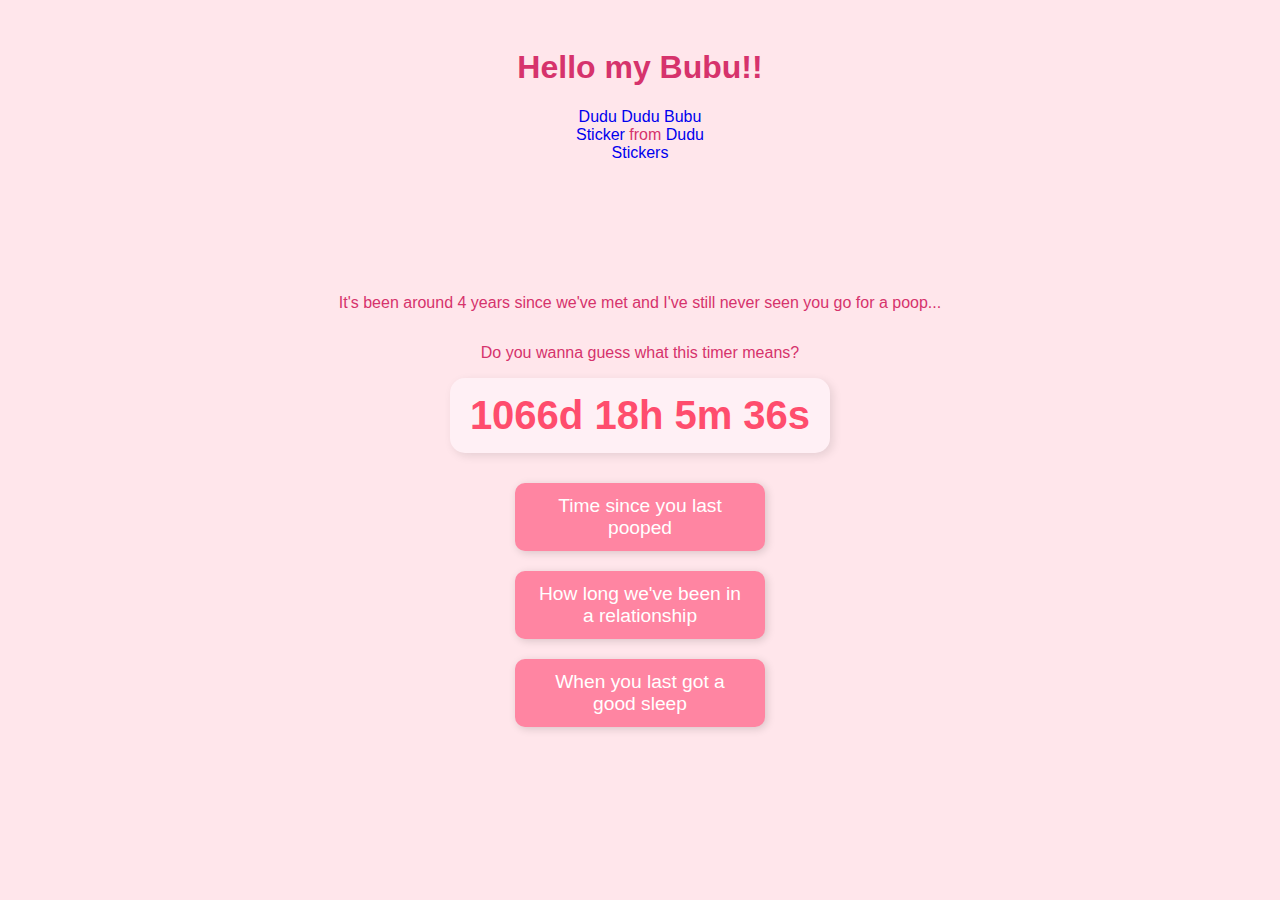
<file: index.html>
<!DOCTYPE html>
<html lang="en">
  <head>
    <meta charset="UTF-8" />
    <meta name="viewport" content="width=device-width, initial-scale=1.0" />
    <link rel="stylesheet" href="index.css" />

    <title>Will</title>
  </head>
  <body>
    <h1>Hello my Bubu!!</h1>
    <div class="gif-container">
      <div
        class="tenor-gif-embed"
        data-postid="10014143842461151933"
        data-share-method="host"
        data-aspect-ratio="1"
        data-width="100%"
      >
        <a
          href="https://tenor.com/view/dudu-dudu-bubu-dudu-bubu-love-bubu-dudu-love-bubu-love-dudu-gif-10014143842461151933"
          >Dudu Dudu Bubu Sticker</a
        >
        from <a href="https://tenor.com/search/dudu-stickers">Dudu Stickers</a>
      </div>
    </div>
    <script
      type="text/javascript"
      async
      src="https://tenor.com/embed.js"
    ></script>
    <p>
      It's been around 4 years since we've met and I've still never seen you go
      for a poop...
    </p>
    <p>Do you wanna guess what this timer means?</p>

    <div id="timer">Loading..</div>
    <div id="message" style="display: none"></div>
    <button onclick="showMessage('Bruh.. you need to go poop')">
      Time since you last pooped
    </button>
    <a href="correct.html"
      ><button>How long we've been in a relationship</button></a
    >
    <button onclick="showMessage('GET SOME SLEEEP')">
      When you last got a good sleep
    </button>
    <script>
      function updateTimer() {
        let startDate = new Date("2023-08-22T21:59:00");
        let now = new Date();
        let diff = Math.floor((now - startDate) / 1000);

        let days = Math.floor(diff / (60 * 60 * 24));
        let hours = Math.floor((diff % (60 * 60 * 24)) / (60 * 60));
        let minutes = Math.floor((diff % (60 * 60)) / 60);
        let seconds = diff % 60;

        document.getElementById(
          "timer"
        ).innerText = `${days}d ${hours}h ${minutes}m ${seconds}s`;
      }

      setInterval(updateTimer, 1000);
      updateTimer();

      let messageTimeout;

      function showMessage(message) {
        const messageDiv = document.getElementById("message");
        messageDiv.innerText = message;
        messageDiv.style.display = "block";

        clearTimeout(messageTimeout);

        messageTimeout = setTimeout(() => {
          messageDiv.style.display = "none";
        }, 5000);
      }
    </script>
  </body>
</html>
</file>
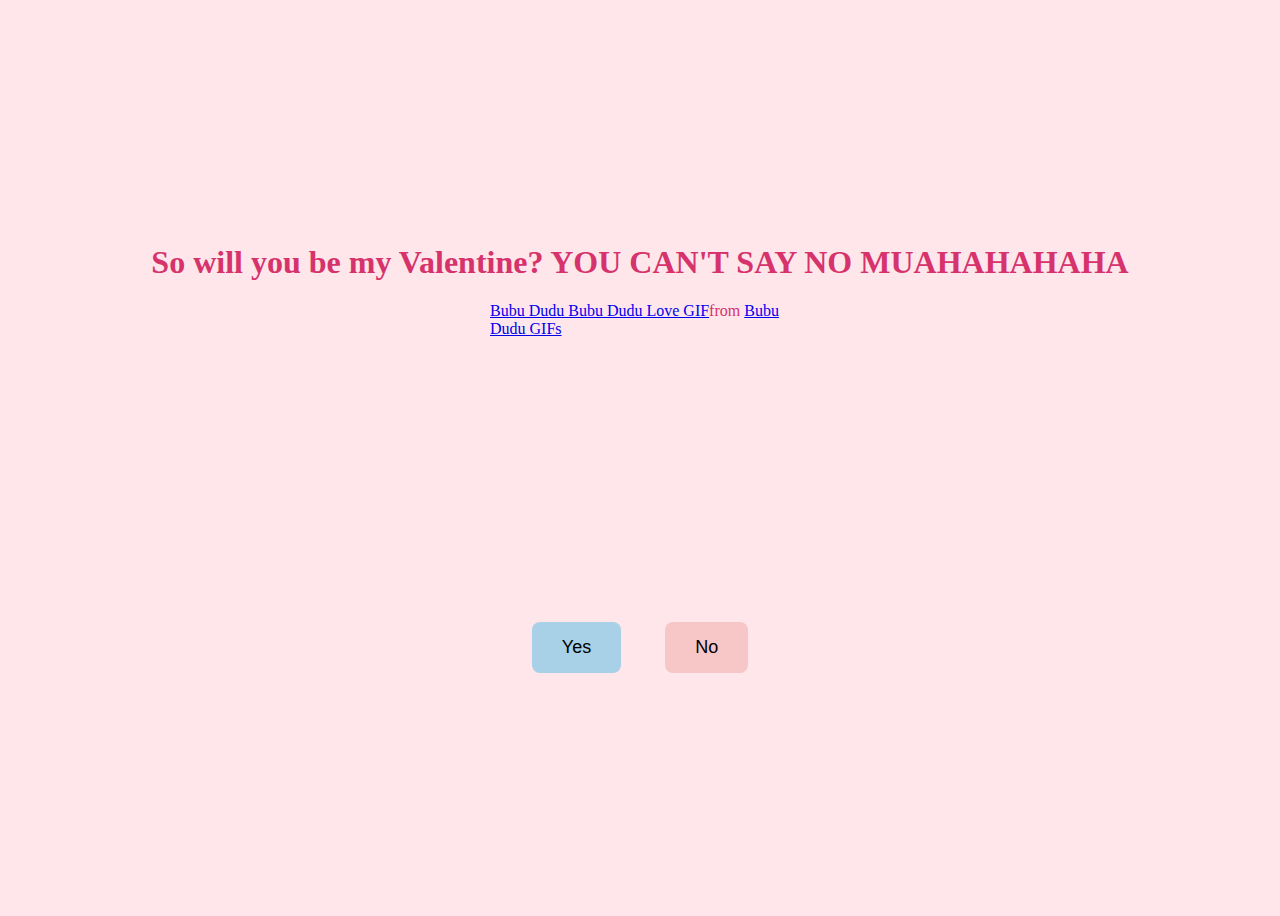
<file: question.html>
<!DOCTYPE html>
<html lang="en">
  <head>
    <meta charset="UTF-8" />
    <meta name="viewport" content="width=device-width, initial-scale=1.0" />
    <link href="question.css" rel="stylesheet" />
    <title>My..</title>
  </head>
  <body>
    <div class="container">
      <h1>So will you be my Valentine? YOU CAN'T SAY NO MUAHAHAHAHA</h1>

      <div class="gif-container">
        <div
          class="tenor-gif-embed"
          data-postid="13801352676628677702"
          data-share-method="host"
          data-aspect-ratio="0.708835"
          data-width="100%"
        >
          <a
            href="https://tenor.com/view/bubu-dudu-dudu-bubu-bubu-dudu-love-gif-13801352676628677702"
            >Bubu Dudu Bubu Dudu Love GIF</a
          >from
          <a href="https://tenor.com/search/bubu+dudu-gifs">Bubu Dudu GIFs</a>
        </div>
      </div>

      <div class="buttons-container">
        <a href="./success.html"
          ><button id="yes-btn" class="button yes-button">Yes</button></a
        >
        <button id="no-btn" class="button no-button">No</button>
      </div>
    </div>

    <script
      type="text/javascript"
      async
      src="https://tenor.com/embed.js"
    ></script>

    <script>
      function moveButton() {
        const noButton = document.getElementById("no-btn");
        const yesButton = document.getElementById("yes-btn");

        const noButtonRect = noButton.getBoundingClientRect();
        const noButtonX = noButtonRect.left;
        const noButtonY = noButtonRect.top;

        const randomX =
          Math.random() * (window.innerWidth - noButton.offsetWidth);
        const randomY =
          Math.random() * (window.innerHeight - noButton.offsetHeight);

        noButton.style.position = "absolute";
        noButton.style.left = randomX + "px";
        noButton.style.top = randomY + "px";

        yesButton.style.position = "absolute";
        yesButton.style.left = noButtonX + "px";
        yesButton.style.top = noButtonY + "px";
      }

      document.addEventListener("DOMContentLoaded", function () {
        const yesButton = document.getElementById("yes-btn");
        const noButton = document.getElementById("no-btn");

        yesButton.style.position = "relative";
        noButton.style.position = "relative";
      });

      document.getElementById("no-btn").addEventListener("click", moveButton);
    </script>
  </body>
</html>
</file>
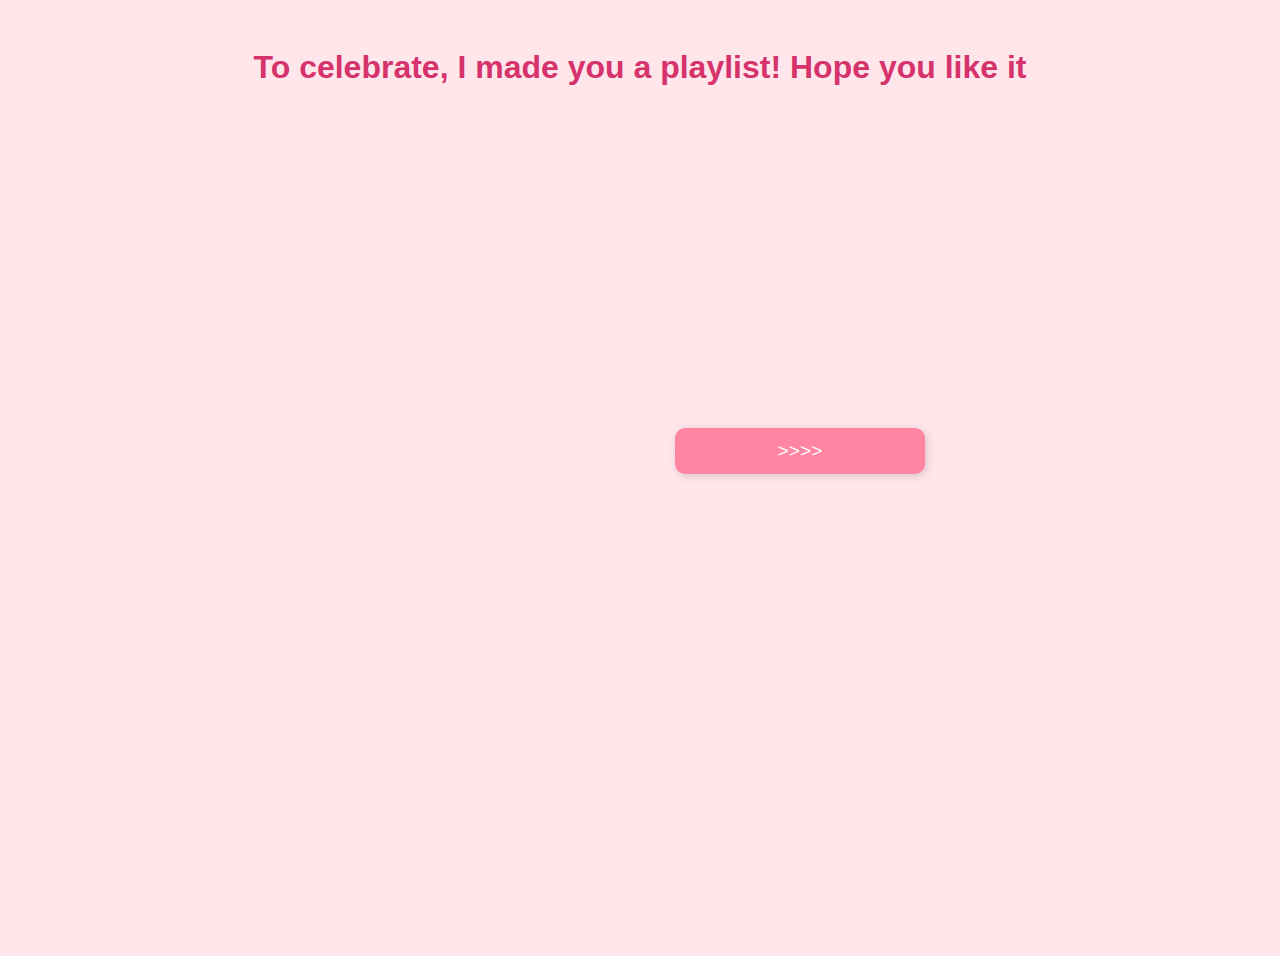
<file: spotify.html>
<!DOCTYPE html>
<html lang="en">
  <head>
    <meta charset="UTF-8" />
    <meta name="viewport" content="width=device-width, initial-scale=1.0" />
    <link rel="stylesheet" href="spotify.css" />
    <title>Be</title>
  </head>
  <body>
    <h1>To celebrate, I made you a playlist! Hope you like it</h1>
    <div class="container">
      <iframe
        class="spotify"
        src="https://open.spotify.com/embed/playlist/0FiQPwcKvfAahBW0MvRdzn?utm_source=generator"
        width="100%"
        height="352"
        frameborder="0"
        allowfullscreen=""
        allow="autoplay; clipboard-write; encrypted-media; fullscreen; picture-in-picture"
        loading="lazy"
      ></iframe>
      <script async src="https://tenor.com/embed.js"></script>
      <div class="right-col">

        <div class="gif-container">
          <div
          class="tenor-gif-embed"
          data-postid="6690094709133537185"
          data-share-method="host"
          data-aspect-ratio="1"
          data-width="150px"
          ></div>
        </div>

        <div>
          <a href="./question.html">
            <button>>>>></button>
          </a>
        </div>
      </div>
    </div>
  </body>
</html>
</file>
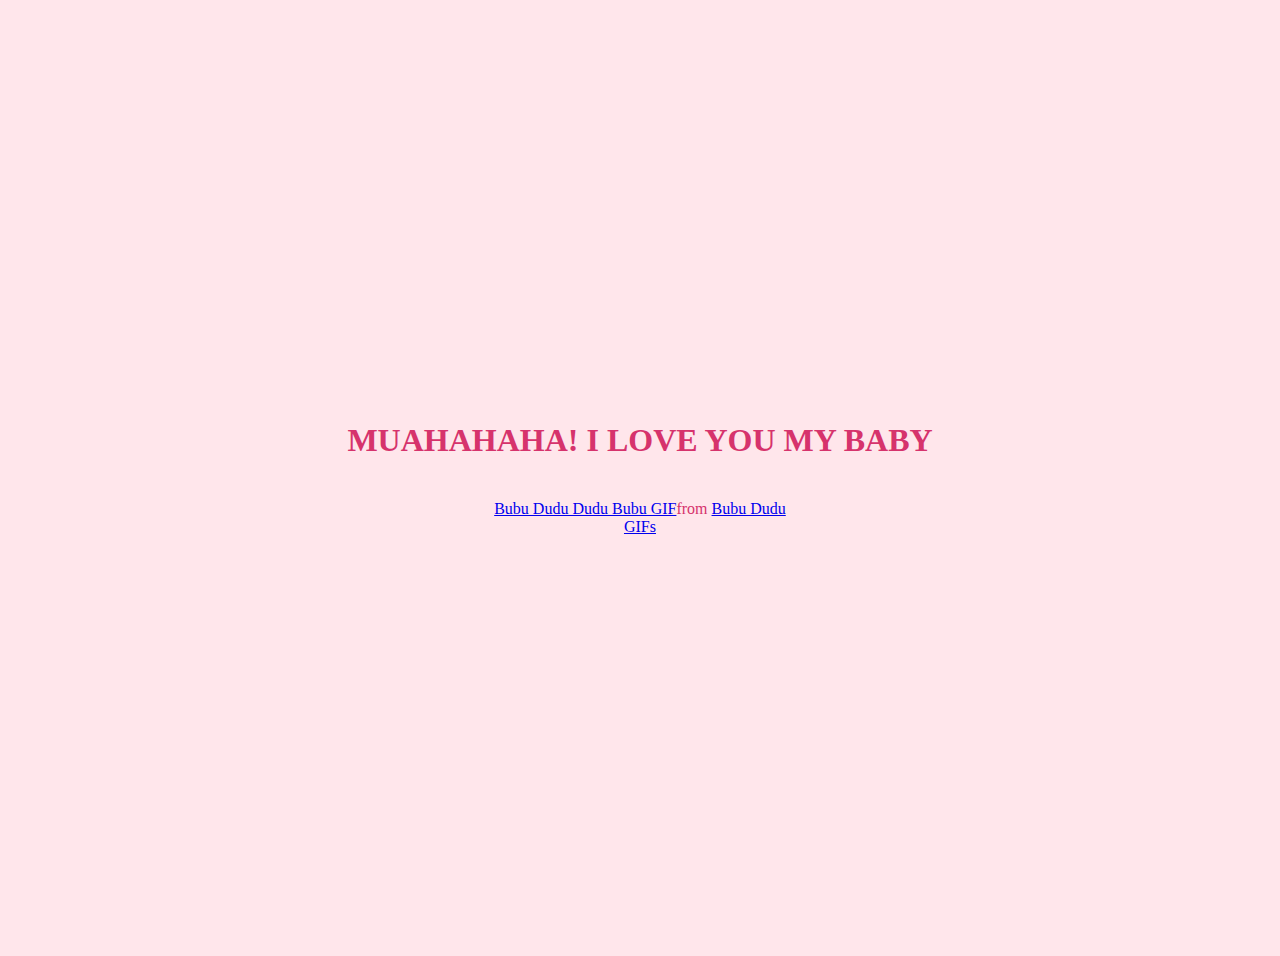
<file: success.html>
<!DOCTYPE html>
<html lang="en">
  <head>
    <meta charset="UTF-8" />
    <meta name="viewport" content="width=device-width, initial-scale=1.0" />
    <link href="success.css" rel="stylesheet">
    <title>YIPEE!</title>
  </head>
  <body>
    <div class="container">
      <div>

        <h1>MUAHAHAHA! I LOVE YOU MY BABY</h1>
      </div>

      <div class="gif-container">
        <div
          class="tenor-gif-embed"
          data-postid="5510785058584119024"
          data-share-method="host"
          data-aspect-ratio="0.919679"
          data-width="100%"
        >
          <a
            href="https://tenor.com/view/bubu-dudu-dudu-bubu-duddu-motki-tonibear-gif-5510785058584119024"
            >Bubu Dudu Dudu Bubu GIF</a
          >from <a href="https://tenor.com/search/bubu+dudu-gifs">Bubu Dudu GIFs</a>
        </div>
      </div>
    </div>

    <script
      type="text/javascript"
      async
      src="https://tenor.com/embed.js"
    ></script>
  </body>
</html>
</file>
<file: index.css>
body {
  display: flex;
  background-color: #ffe6eb;
  font-family: 'Arial', sans-serif;
  text-align: center;
  color: #d6336c; 
  padding: 20px;
  flex-direction: column;
  align-items: center;
  
}

div {
  margin-bottom: 20px;
}

#timer {
  font-size: 2.5rem;
  font-weight: bold;
  color: #ff4d6d; 
  background: #fff0f5;
  padding: 15px 20px;
  border-radius: 15px;
  display: inline-block;
  box-shadow: 3px 3px 10px rgba(0, 0, 0, 0.1);
}

button {
  background-color: #ff85a2;
  color: white;
  border: none;
  padding: 12px 20px;
  font-size: 1.2rem;
  border-radius: 10px;
  cursor: pointer;
  transition: all 0.3s ease;
  width: 250px;
  margin: 10px auto;
  display: block;
  box-shadow: 2px 2px 8px rgba(0, 0, 0, 0.15);
}

button:hover {
  background-color: #ff4d6d;
}

#message {
  font-size: 1.2rem;
  font-weight: bold;
  color: #d6336c;
  background: #fff0f5;
  padding: 10px;
  border-radius: 10px;
  display: inline-block;
  box-shadow: 2px 2px 10px rgba(0, 0, 0, 0.1);
  margin-top: 20px;
}

a {
  text-decoration: none;
}

a button {
  text-decoration: none;
  border: none;
  cursor: pointer;
}

.gif-container {
  width: 150px; 
  height: 150px; 
  overflow: hidden;
}

.tenor-gif-embed {
  width: 100% !important;
  height: 100% !important;
}
</file>
<file: question.css>
body{

  background-color: #ffe6eb;
  color: #d6336c

}

.gif-container {
  width: 300px;
  height: 300px;
  margin: 0 auto;
}

.tenor-gif-embed {
  width: 100% !important;
  height: 100% !important;
}

.container {
  display: flex;
  justify-content: center;
  align-items: center;
  flex-direction: column;
  height: 100vh;
}

.button {
  padding: 15px 30px;
  font-size: 18px;
  margin: 20px;
  border: none;
  cursor: pointer;
  border-radius: 8px;
  transition: all 0.3s ease;
}

.yes-button {
  background-color: #a8d0e6;
}

.no-button {
  background-color: #f7c6c7; 
}

.button:hover {
  opacity: 0.8;
}
</file>
<file: spotify.css>
body {
  display: flex;
  background-color: #ffe6eb;
  font-family: "Arial", sans-serif;
  text-align: center;
  color: #d6336c;
  padding: 20px;
  flex-direction: column;
  align-items: center;
}

div {
  margin-bottom: 20px;
}

.gif-container {
  width: 300px;
  height: 300px;
}

.tenor-gif-embed {
  width: 100% !important;
  height: 100% !important;
}

.container {
  display: flex;
}

.spotify {
  border-radius: 12px;
  width: 60%;
  height: 800px;
  margin-right: 20px;
}

button {
  background-color: #ff85a2;
  color: white;
  border: none;
  padding: 12px 20px;
  font-size: 1.2rem;
  border-radius: 10px;
  cursor: pointer;
  transition: all 0.3s ease;
  width: 250px;
  margin: 10px auto;
  display: block;
  box-shadow: 2px 2px 8px rgba(0, 0, 0, 0.15);
}

a {
  text-decoration: none;
}

a button {
  text-decoration: none;
  border: none;
  cursor: pointer;
}
</file>
<file: success.css>
body {
  background-color: #ffe6eb; 
  color: #d6336c; 
  padding: 20px;
  display: flex;
  flex-direction: column;
  align-items: center;
  justify-content: center; 
  height: 100vh; 
}

.container {
  display: flex;
  flex-direction: column;
  align-items: center;
  justify-content: center;
  text-align: center;
}

.gif-container {
  width: 300px;  
  height: auto; 
  margin: 20px 0;
  overflow: hidden;
}
</file>
